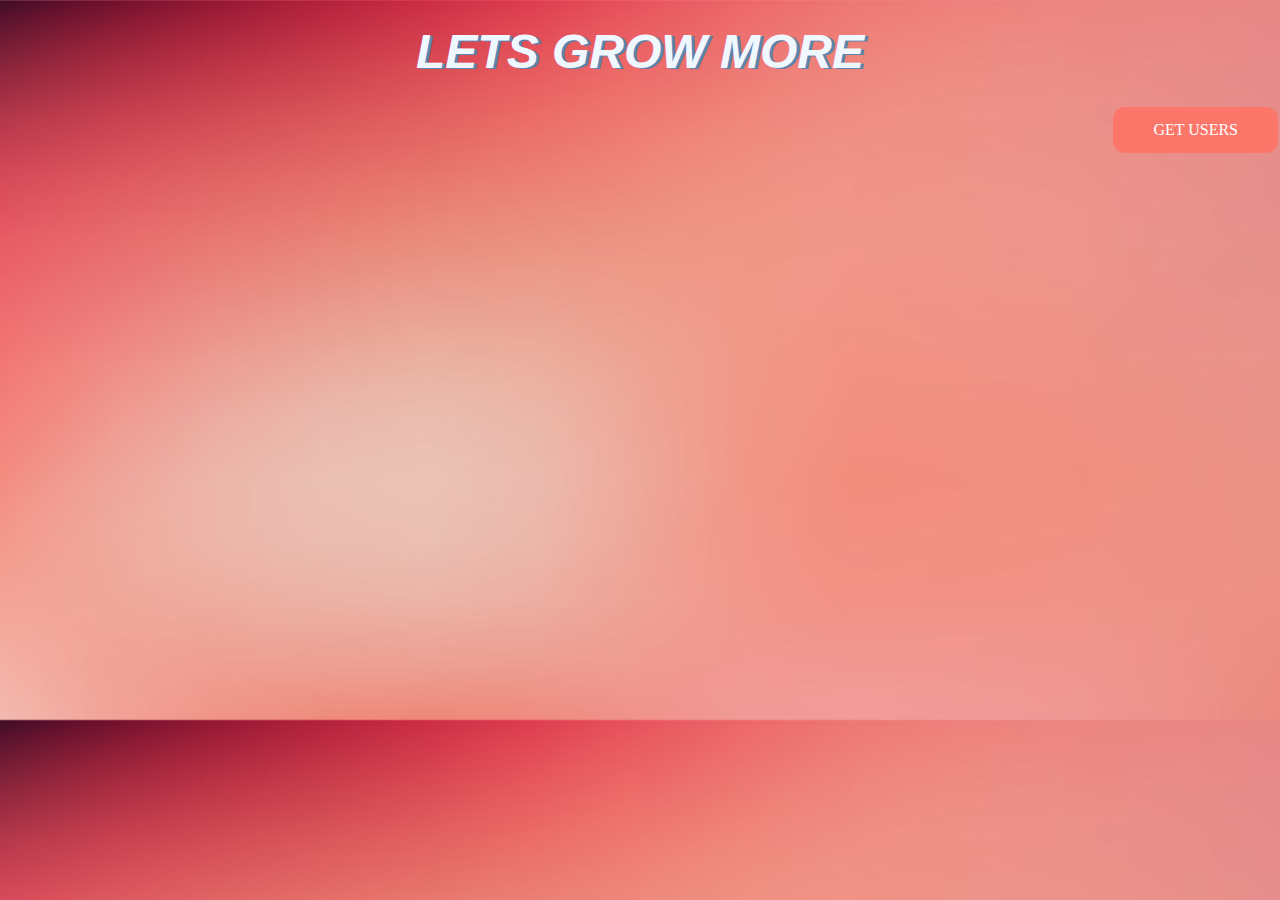
<file: Task2/index.html>
<!DOCTYPE html>
<html lang="en">
    <head>
        <meta charset="UTF-8">
        <meta http-equiv="X-UA-Compatible" content="IE=edge">
        <meta name="viewport" content="width=device-width,initial-scale=1.0">
        <title>
            TASK 2
        </title>
        <link rel="stylesheet" href="style.css">
  
        
    </head>
<body style="background-size: cover; background-image: url('background.jpg');">
   
    <h1 CLASS="heading">LETS GROW MORE</h1>
    <a class="btn" href="cards.html">GET USERS</a>
</body>


</html>
</file>
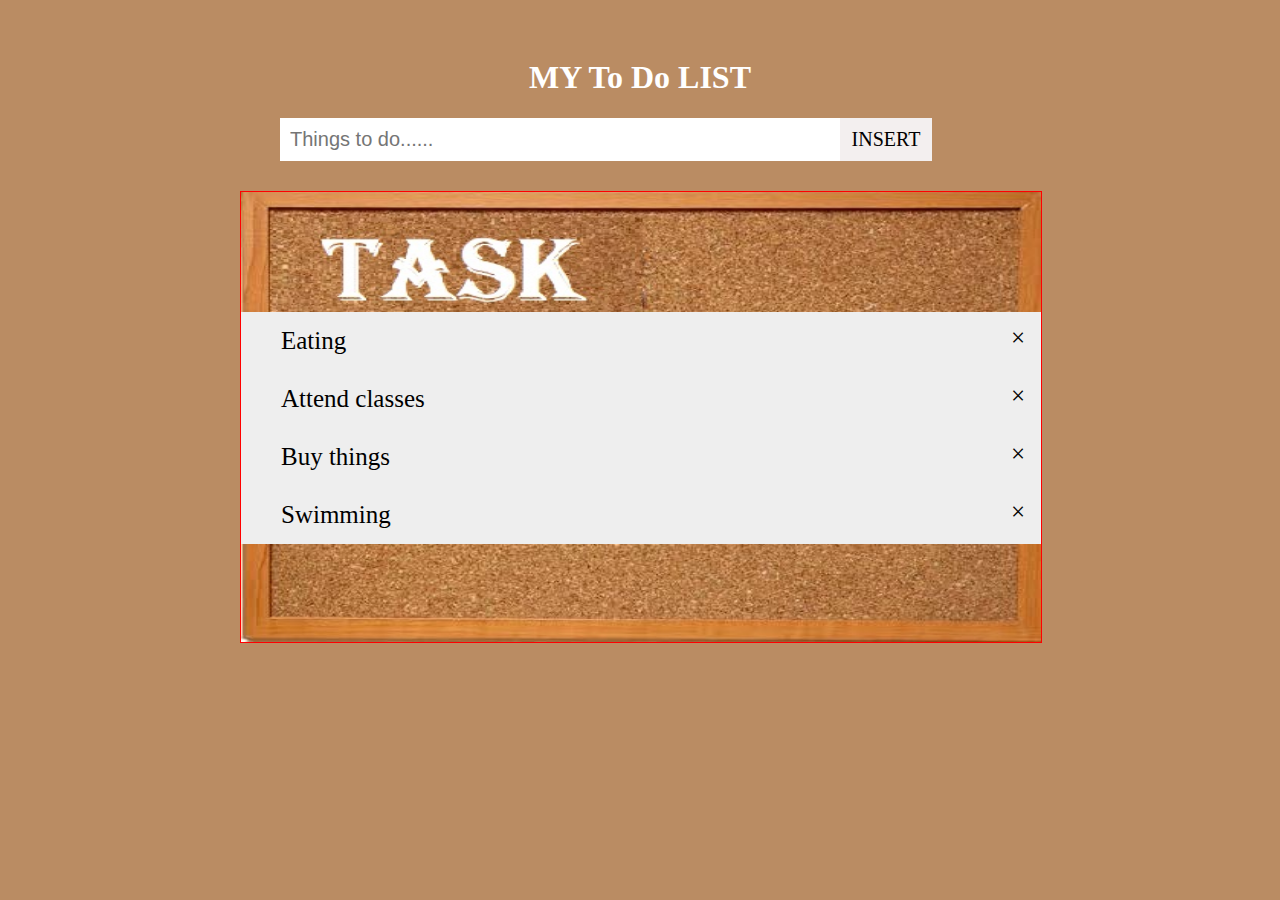
<file: TASK-1/task1.html>
<!DOCTYPE html>
<head>
    <link rel="stylesheet" href="task1.css">

</head>
<body>

<div class="content">
 
    <div class="header">
        <h1>MY To Do LIST</h1>
        <input type="text" id="newinput" placeholder="Things to do......">
        <span onclick="newElement()" class="InsertBtn">INSERT</span>
      </div>
      <div class="image1">
      <ul id="newlist">
        <li>Eating</li>
        <li>Attend classes</li>
        <li>Buy things</li>
        <li>Swimming</li> 
      </ul>
      </div>
    </div>


<script>
  
  var myNodelist = document.getElementsByTagName("LI");
  var i;
  for (i = 0; i < myNodelist.length; i++)
   {
    var span = document.createElement("SPAN");
    var item = document.createTextNode("\u00D7");
    span.className = "close";
    span.appendChild(item);
    myNodelist[i].appendChild(span);
  }
  
 
  var close = document.getElementsByClassName("close");
  var i;
  for (i = 0; i < close.length; i++) {
    close[i].onclick = function() {
      var div = this.parentElement;
      div.style.display = "none";
    }
  }
  
 
  var list = document.querySelector('ul');
  list.addEventListener('click', function(ev) {
    if (ev.target.tagName === 'LI') {
      ev.target.classList.toggle('checked');
    }
  }, false);
  
 
  function newElement() {
    var li = document.createElement("li");
    var inputValue = document.getElementById("newinput").value;
    var t = document.createTextNode(inputValue);
    li.appendChild(t);
    if (inputValue === '')
     {
      alert("Add Something!");
    } 
    else
     {
      document.getElementById("newlist").appendChild(li);
    }
    document.getElementById("newinput").value = "";
  
    var span = document.createElement("SPAN");
    var item = document.createTextNode("\u00D7");
    span.className = "close";
    span.appendChild(item);
    li.appendChild(span);
  
    for (i = 0; i < close.length; i++)
     {
      close[i].onclick = function() 
      {
        var div = this.parentElement;
        div.style.display = "none";
      }
    }
  }
  </script>

</body>
</html>
</file>
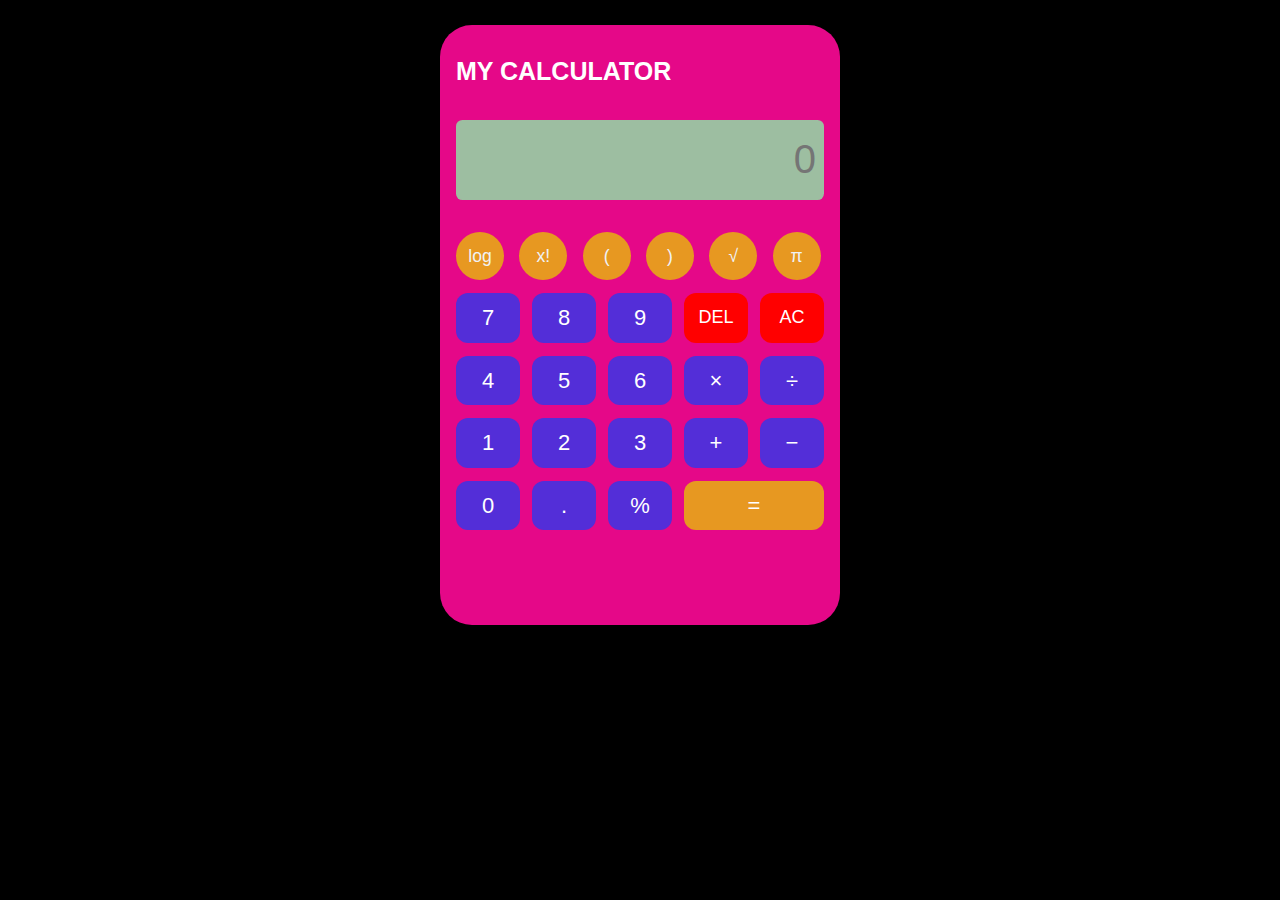
<file: TASK-4/task4.html>
<html lang="en">
<head>
    <meta charset="UTF-8">
    <meta http-equiv="X-UA-Compatible" content="IE=edge">
    <meta name="viewport" content="width=device-width, initial-scale=1.0">
    <title>My Calculator</title>
    <link rel="stylesheet" href="task4.css">
</head>
<body>
    <main class="calculator">
        <h1 class="brand_name">MY CALCULATOR</span></h1>
        <section class="row row-first">
            <input type="text" autofocus placeholder="0" class="output_screen">
        </section>
        <section class="row row-second">
            <button>log</button>
            <button>x!</button>
            <button>(</button>
            <button>)</button>
            <button>&radic;</button>
            <button>&pi;</button>
        </section>
       
        <section class="row">
            <button>7</button>
            <button>8</button>
            <button>9</button>
            <button class="delete">DEL</button>
            <button class="clear">AC</button>
        </section>
        <section class="row">
            <button>4</button>
            <button>5</button>
            <button>6</button>
            <button>&times;</button>
            <button>&divide;</button>
        </section>
        <section class="row">
            <button>1</button>
            <button>2</button>
            <button>3</button>
            <button>+</button>
            <button>&minus;</button>
        </section>
        <section class="row">
            <button>0</button>
            <button>.</button>
            <button>%</button>
            <button class="equals">=</button>
        </section>
    </main>
    <script src="app.js"></script>
</body>
</html>
</file>
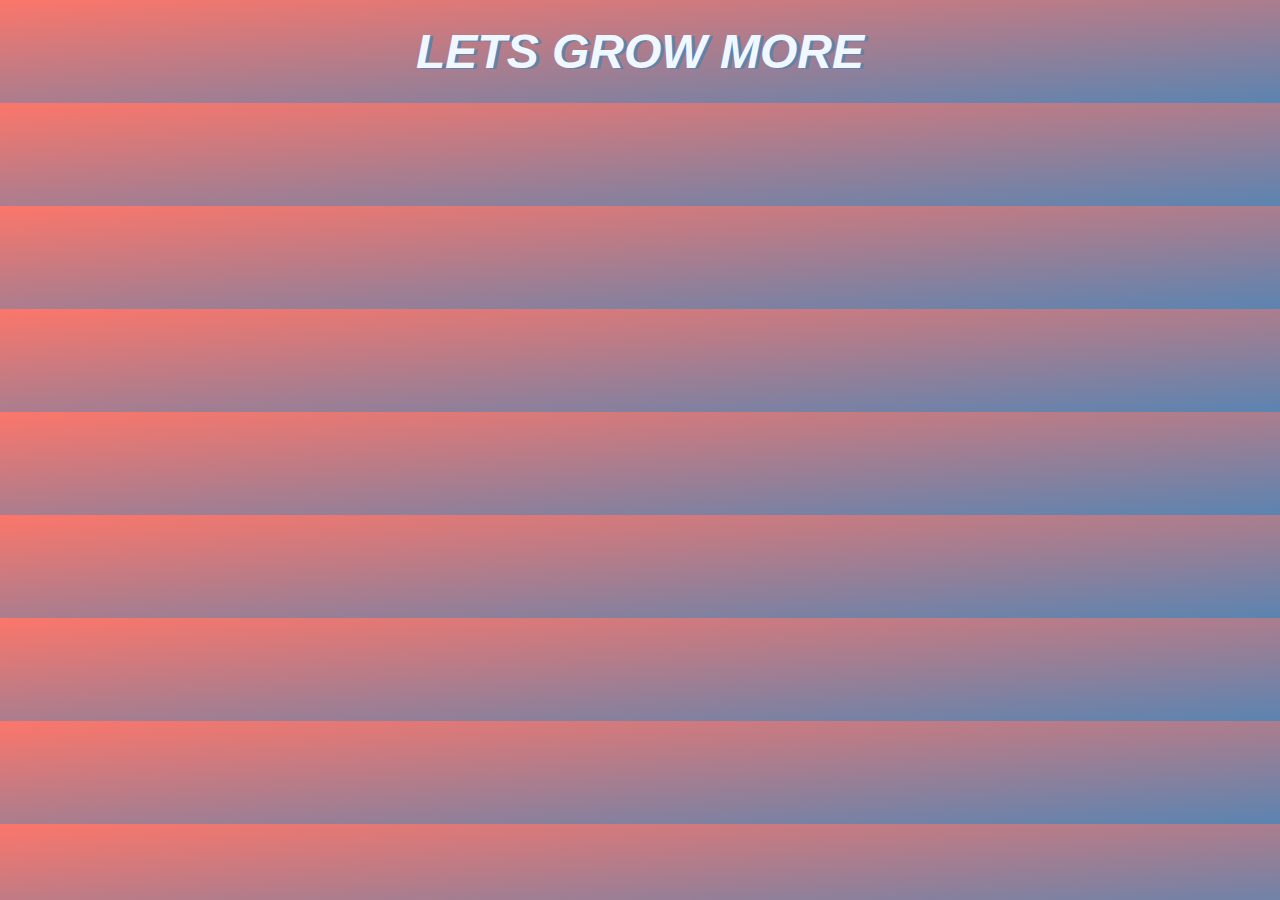
<file: Task2/cards.html>
<!DOCTYPE html>
    <head>
        <meta charset="UTF-8">
        <meta http-equiv="X-UA-Compatible" content="IE=edge">
        <meta name="viewport" content="width=device-width,initial-scale=1.0">
        <title>
            lets grow more
        </title>
        <link rel="stylesheet" href="style.css">
        
    </head>
    <body onload="myFunction()">
        <div id="loading"></div>
       
       <h1 CLASS="heading">LETS GROW MORE</h1>
         <div id="cards"></div>
         <script src="script.js"></script>
        <script>
		
		var preloader = document.getElementById("loading");
		
		function myFunction(){
			preloader.style.display = 'none';
		};
	</script> 
       
    </body>


</html>
</file>
<file: Task2/style.css>
*{
    padding:0;
    margin:0;
    box-sizing: border-box;
}

body{
    background-image: linear-gradient(to bottom right,#FC766AFF , #5B84B1FF);
}

#loading{
	position: fixed;
	width: 100%;
	height: 100vh;
	background:black
	url('load.gif')
	 no-repeat center center;	

}
.heading{
    text-align:center;
    font-size:3rem;
    margin-bottom: 1.5rem;
    margin-top: 1.5rem;
    font-style: oblique;
    font-family: 'Gill Sans', 'Gill Sans MT', Calibri, 'Trebuchet MS', sans-serif;
    text-shadow:3px 1px #5B84B1FF;
    color: aliceblue;
}
.btn{
    background-color:#FC766AFF ;
    border: none;
    float: right;
    color: white;
    padding: 14px 40px;
    font-size: 1rem;
    text-align: center;
    text-decoration: none;
   
    font-size: 16px;
    margin: 4px 2px;
    cursor: pointer;
    border-radius: 12px;
    transition-duration: 0.4s;
   
}
.btn:hover {
    background-color:#5B84B1FF;
    color: white;
  }
#cards{
    display:flex;
    justify-content: space-around;
    flex-wrap:wrap;
}
.card{
    background-color: #5B84B1FF;
    width:23%;
    box-shadow: 0 0 4px 3px #FC766AFF;
    text-align: center;
    padding: 1.5em;
    margin-bottom: 2em;
    margin-left: 3em;
    color:white;
    transition-duration: 0.5S;

}
.card:hover{
    transform: scale(1.2);
}
.title{
    font-size:1.3rem;

}
.mail{
    font-weight: bold;
    text-transform: capitalize;
    margin:1em;
    font-size: 1.2rem;

}
.images{
    width:80%;

}
</file>
<file: TASK-1/task1.css>
body {
 
    
    background-color: #BA8C63;
 
   
}
  
.content {
    width: 800px;
    height: 600px;
    margin: auto;
    background:  #BA8C63;
    
   
  }
  .image1 {
    width: 100%;
    height: 450px;
    background-image: url('task5.jpg');
    background-size: 100% 100%;
    border: 1px solid red;
  }
  h1{
    text-align: center;
    color:white;
    font-family:Algerian;
   

  }

  ul {
    margin-top: 120px;
    padding: 0;
  }
  
  ul li {
    cursor: pointer;
    position: relative;
    padding: 15px 10px 15px 40px;
    list-style-type: none;
    background: #eee;
    font-size: 25px;
    transition: 0.2s;
    
    -webkit-user-select: none;
    -moz-user-select: none;
    -ms-user-select: none;
    user-select: none;
  }
  
  ul li:hover {
    background:#BA8C59;
  }
  
  ul li.checked {
    background: #ecb473;
    color: #fff;
    text-decoration: line-through;
  }
  
  ul li.checked::before {
    content: '';
    position: absolute;
    border-color: #fff;
    border-style: solid;
    border-width: 0 2px 2px 0;
    top: 10px;
    left: 16px;
    transform: rotate(45deg);
    height: 15px;
    width: 7px;
  }
  
  .close {
    position: absolute;
    right: 0;
    top: 0;
    padding: 12px 16px 12px 16px;
  }
  
  .close:hover {
    background-color: #BA8C63;
    color: white;
  }
  
  .header {
    background-color: #BA8C63;
    padding: 30px 40px;
    color: white;
    text-align: center;

  }
  
  .header:after {
    content: "";
    display: table;
    clear: both;
  }
  
  input {
    margin: 0;
    border: none;
    border-radius: 0;
    width: 75%;
    padding: 10px;
    float: left;
    position: relative;

    
   font-size: 20px;
  
  }
  
  .InsertBtn {
    padding: 10px;
    width: 10%;
    background: #f3efef;
    color: black;
    float: left;
    text-align: center;
    font-size: 20px;
    cursor: default;
    transition: 0.3s;
    border-radius: 0;
  }
  
  .InsertBtn:hover {
    background-color:bisque;
  }
</file>
<file: TASK-4/task4.css>
* {
    margin: 0;
    padding: 0;
    box-sizing: border-box;
}

body {

   
    background-color: black;
    height: 650px;
    display: flex;
    justify-content: center;
    align-items: center;

    font: lighter 25px Helvetica, sans-serif;
    

}

main.calculator {
    width: 400px;
    height: 600px;
    background-color: rgba(240, 8, 143, 0.952);
    border-radius: 32px;
    padding: 32px 16px;

    display: grid;
   grid-template-rows: repeat(8, 1fr);
    grid-gap: .8rem;

}

.brand_name {
    font-size: 25px;
    color: white;
}



.row {
    width: 100%;
    display: grid;
    grid-template-columns: repeat(5, 1fr);
    grid-gap: 12px;
}

.row-second {
    grid-template-columns: repeat(6, 1fr);
    margin-top: 12px;
}

.row-second button {
    background-color: rgb(231, 152, 33);
    color: rgb(240, 242, 245);
    font-size: 1.1rem;
}

.row-second button { 
    width: 48px;
    height: 48px;
    border-radius: 50%
}



.equals {
    grid-column: span 2;
    background-color: rgb(231, 152, 33);
}

.delete, .clear {
    background-color: red;
    font-size: 18px;
    color:white;
}

button {
    border: none;
    outline: none;
    border-radius: 12px;

    background-color: rgb(83, 46, 216);
    color: white;
    font: bolder 22px sans-serif;
    
}

button:hover {
    opacity: .8;
    cursor: pointer;
}

button:active {
    box-shadow: none;
    transform: scale(.92);
}

.output_screen {
    grid-column: 1 / -1;
    padding: 8px;
    margin-bottom:8px;
    height: 80px;
    border: none;
    outline: none;
    border-radius: .4rem;

    text-align: right;
    font: bolder 40px sans-serif;
    background-color: rgb(157, 190, 161);
}
</file>
